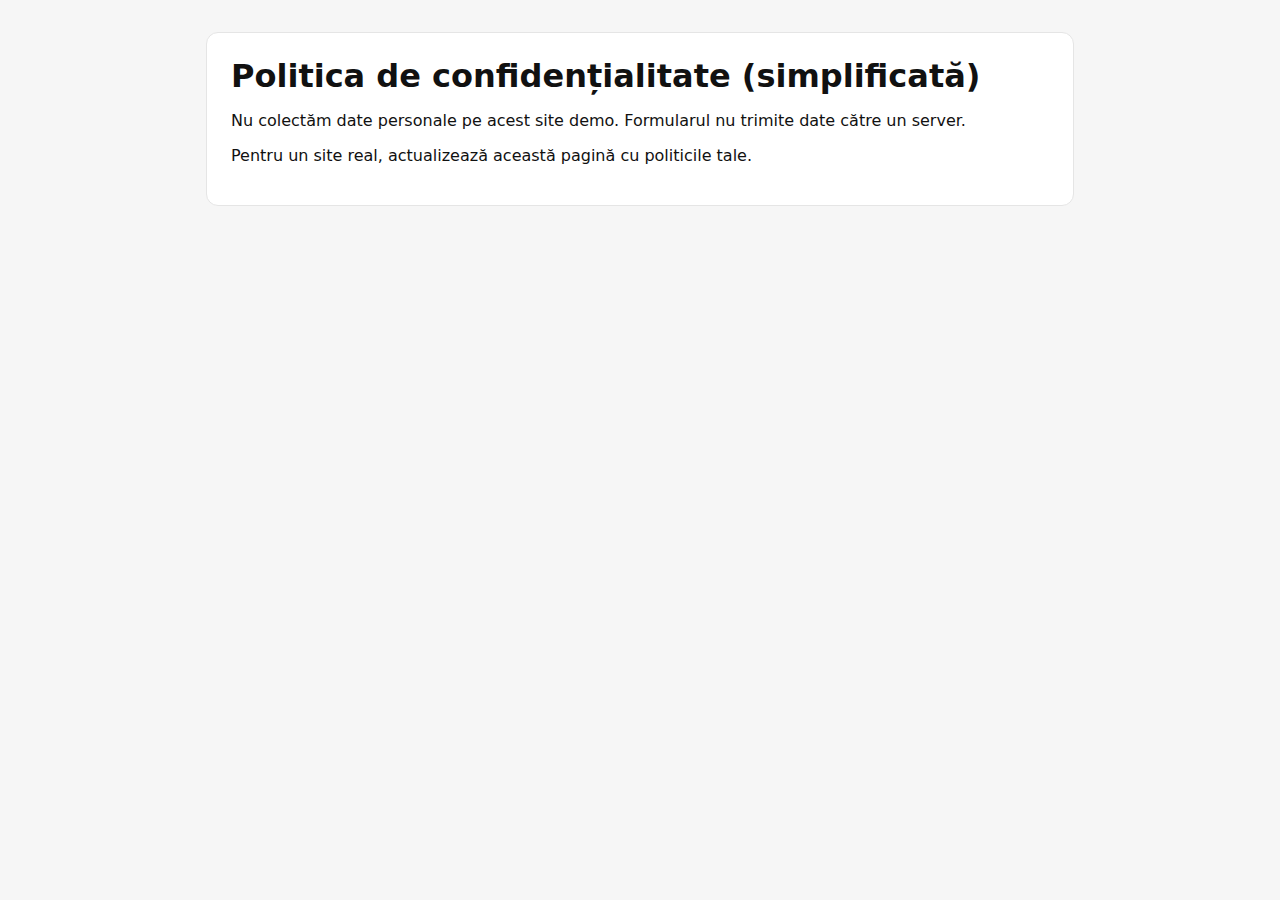
<file: privacy.html>
<!doctype html>
<html lang="ro">
<head>
  <meta charset="utf-8">
  <meta name="viewport" content="width=device-width,initial-scale=1">
  <title>Politica de confidențialitate</title>
  <link rel="stylesheet" href="styles.css">
</head>
<body>
  <main class="wrap">
    <section class="card">
      <h1>Politica de confidențialitate (simplificată)</h1>
      <p>Nu colectăm date personale pe acest site demo. Formularul nu trimite date către un server.</p>
      <p>Pentru un site real, actualizează această pagină cu politicile tale.</p>
    </section>
  </main>
</body>
</html>
</file>
<file: styles.css>
*{box-sizing:border-box}
:root{--wrap:900px}
html{scroll-behavior:smooth}
body{font-family:system-ui,Arial,sans-serif;margin:0;background:#f6f6f6;color:#111}
.wrap{max-width:var(--wrap);margin:0 auto;padding:12px 16px}

/* Bara de sus */
.topbar{position:sticky;top:0;z-index:10;background:#111;color:#fff}
.topbar .wrap{display:flex;gap:12px;align-items:center}
.topbar nav{margin-left:auto;display:flex;gap:14px}
.topbar a{color:#fff;text-decoration:none}
.topbar a:hover{text-decoration:underline}

/* Logo + titlu topbar */
.logo{height:28px}
.topbar strong{
  font-size:24px;
  line-height:1;
  letter-spacing:0.5px;
}

.card{background:#fff;border:1px solid #e5e5e5;border-radius:12px;padding:24px;margin:20px 0}
h1,h2{margin:0 0 12px}
.hero{padding:32px}
.muted{color:#666;font-size:14px}
button{padding:10px 16px;border:1px solid #ddd;border-radius:8px;cursor:pointer}
button:hover{background:#f0f0f0}
.form-grid{display:grid;gap:8px;max-width:520px}
input,textarea,button{padding:10px;border:1px solid #ddd;border-radius:8px}
.footer{padding:24px 16px;color:#666}

/* Offset pentru ancoră, să nu fie acoperită de topbar */
#koi{scroll-margin-top:80px}
*{box-sizing:border-box}
:root{--wrap:900px}
html{scroll-behavior:smooth}
body{font-family:system-ui,Arial,sans-serif;margin:0;background:#f6f6f6;color:#111}
.wrap{max-width:var(--wrap);margin:0 auto;padding:12px 16px}
.topbar{position:sticky;top:0;z-index:10;background:#111;color:#fff}
.topbar .wrap{display:flex;gap:12px;align-items:center}
.topbar nav{margin-left:auto;display:flex;gap:14px}
.topbar a{color:#fff;text-decoration:none}
.topbar a:hover{text-decoration:underline}
.logo{height:28px}
.card{background:#fff;border:1px solid #e5e5e5;border-radius:12px;padding:24px;margin:20px 0}
h1,h2{margin:0 0 12px}
.hero{padding:32px}
.muted{color:#666;font-size:14px}
button{padding:10px 16px;border:1px solid #ddd;border-radius:8px;cursor:pointer}
button:hover{background:#f0f0f0}
.form-grid{display:grid;gap:8px;max-width:520px}
input,textarea,button{padding:10px;border:1px solid #ddd;border-radius:8px}
.footer{padding:24px 16px;color:#666}
#koi img{
  width:100%;
  height:220px;
  object-fit:cover;
  border-radius:8px;
  display:block;
}
#koi figure{ display:flex; flex-direction:column; gap:8px; }
#koi figcaption{ font-size:14px; color:#333; }
#koi{ scroll-margin-top:80px; }
</file>
